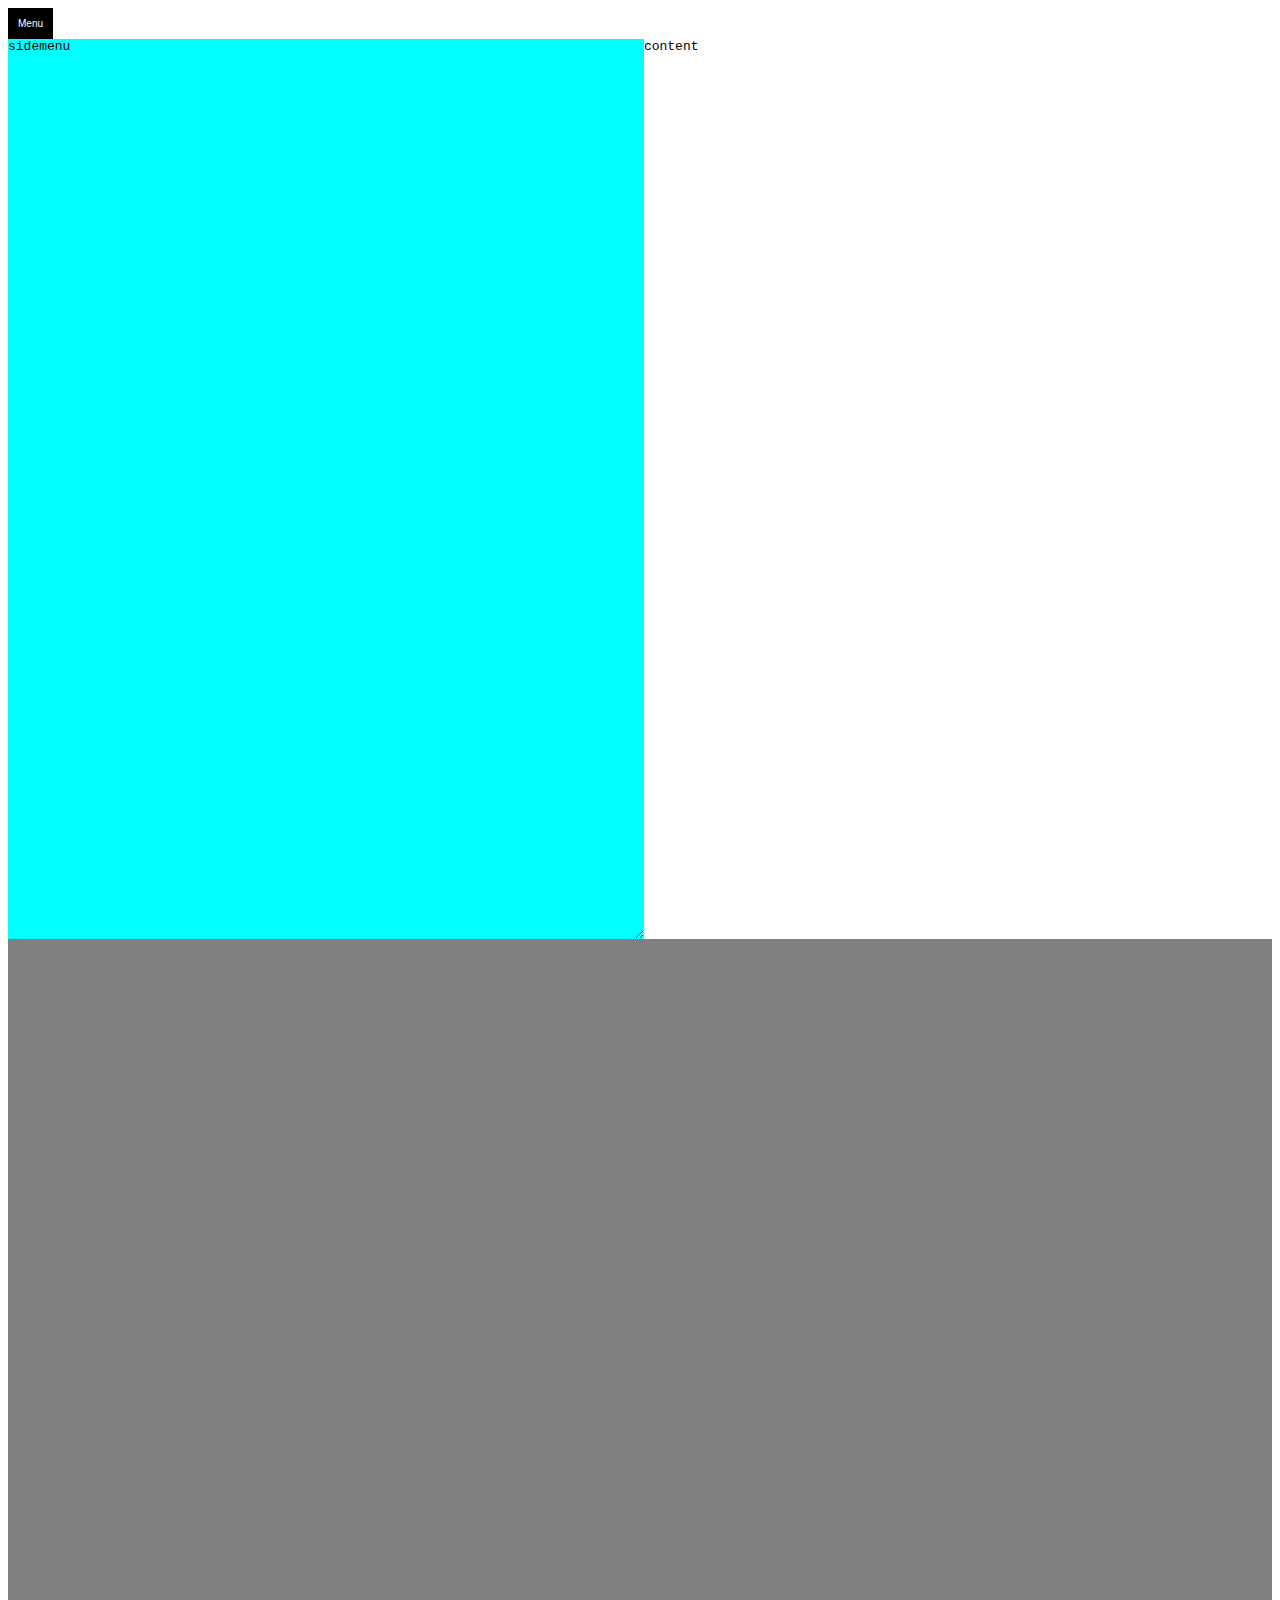
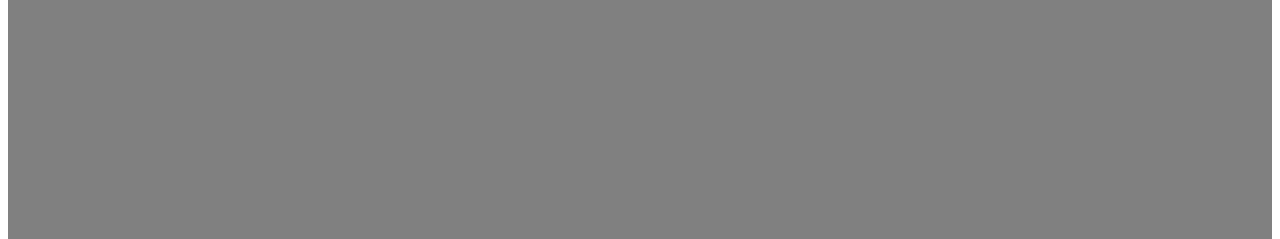
<file: index.html>
<!DOCTYPE html>
<html lang="en">
<!--	-->
	
<head>
	<title>Index</title>
	<meta charset="UTF-8">
	<meta name="viewport" content="width=device-width,initial-scale=1.0">
	<meta http-equiv="X-UA-Compatible" content="ie=edge">
	<!--<link rel="stylesheet" href="{{url_for('static',filename='css/main.css') }}">-->
	<link rel="stylesheet" href="static/css/main.css">
	<script type="text/javascript" src="static/js/main.js"></script>
	<style>
	body{
		/*background-image: url(images/backgrounds/685972492624.jpg);*/
		font-family: monospace;color:black}
</style>
</head>
<body>

<div class="menubar" >
<div class="dropdown">
	 	<button class="dropbutton">Menu</button>
	<div class="dropdown-content">
		<details>
			<summary>Repo</summary>
			<a href="">Public</a>
		</details>
	</div>
</div>
</div>
<div class="main">
<div class="sidemenu" id='sidemenu'>
	sidemenu
</div>
<div class="content" id='content'>
content
</div>
<div class="lower">
</div>
</div>
<footer></footer>
</body>

</html>
</file>
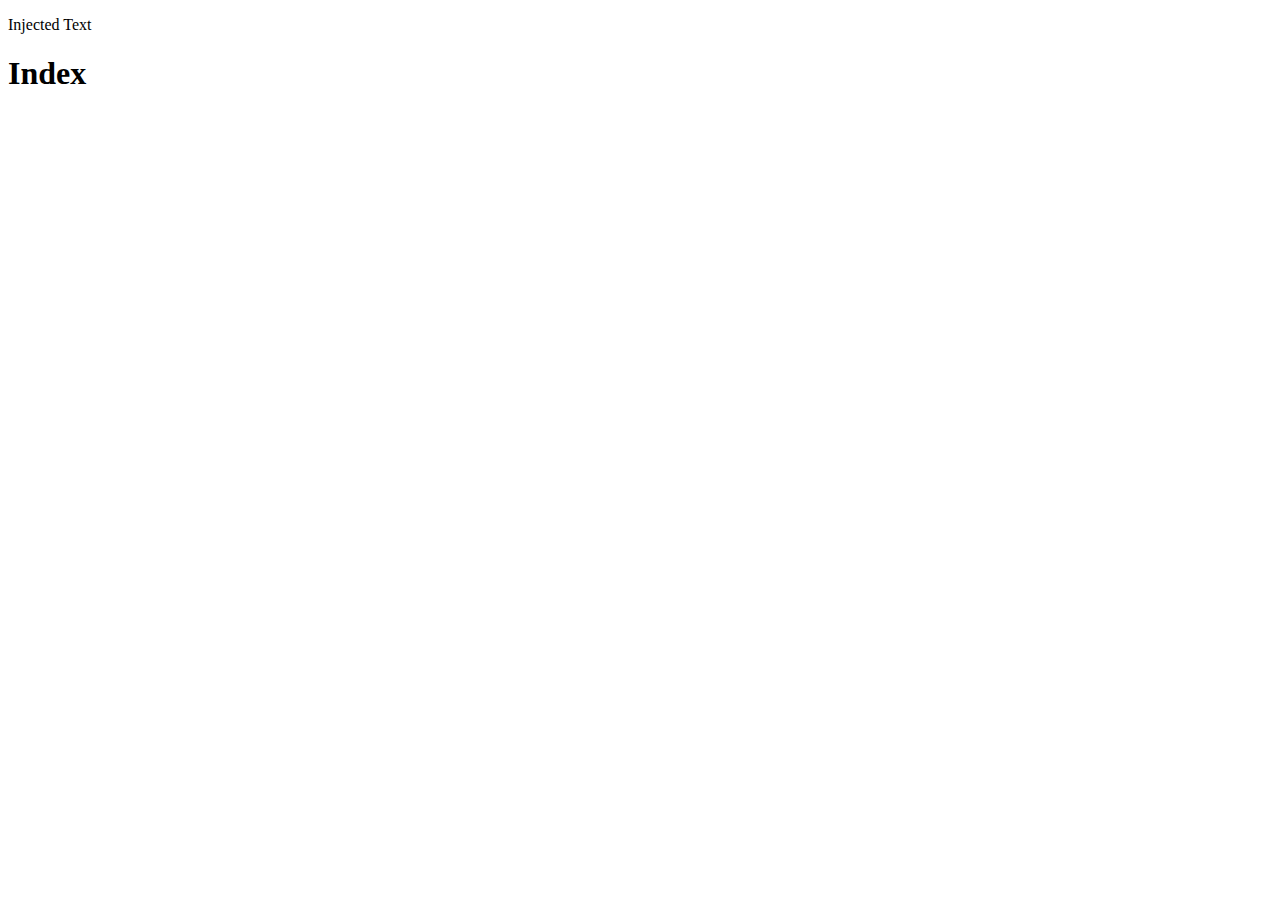
<file: JoeTech89.github.io-main/index.html>
<!DOCTYPE html>
<html lang="en">
<!--	-->
	<title>Index</title>
	<meta charset="UTF-8">
	<meta name="viewport" content="width=device-width,initial-scale=1.0">
	<meta http-equiv="X-UA-Compatible" content="ie=edge">
	<!-- <link rel="stylesheet" href="{{url_for('static',filename='css/main.css') }}"> -->
	<script src="static/js/main.js"></script>
	<div id="div-inject">replace</div>
<head>
	<h1>Index</h1>
</head>
<body></body>
<footer></footer>
</html>
</file>
<file: static/css/main.css>
:root{
	--pad_button: 10px;
	--marg_left: 10px;
}

.menubar{
	display: grid;
	grid-template-columns: minmax(px,auto) 1fr minmax(px, auto);
}
div.main{
	margin: 0;
	position: static;
	display: grid;
	grid-template-columns: minmax(px, auto) 1fr;
	grid-template-rows:100vh 100vh;
}
.sidemenu{
	grid-row-start: 1;
	grid-column-start: 1;
	overflow: scroll;
	background-color: aqua;
	resize: horizontal;
}
.content{
	grid-row-start: 1;
	grid-column-start: 2;
	overflow: scroll;

}
.lower{
	grid-row-start: 2;
	grid-column-start: 1;
	grid-column-end: 3;
	display: grid;
	grid-template-columns: min-content 100vh min-content;
	background-color: grey;
	height: 100vh;
	overflow: scroll;
}
/*Button-Dropdown*/
.dropbutton{
	display: inline-block;
	background-color: black;
	color: white;
	padding: var(--pad_button);
	font-size: var(--pad_button);
	border: none;
}
.dropdown{
	position: relative;
	display: inline-block;
}
.dropdown-content{
	display: none;
	position: absolute;
	background-color: darkgrey;
	min-width: 200px;
	z-index: 1;
}
.dropdown-content details a{
	margin-left: var(--marg_left);
}

/*.dropbutton:active .dropdown-content{display: block;}*/
.dropdown:hover .dropdown-content{display: block;}
.dropbutton:hover{
	background-color: beige;color: black;}
</file>
